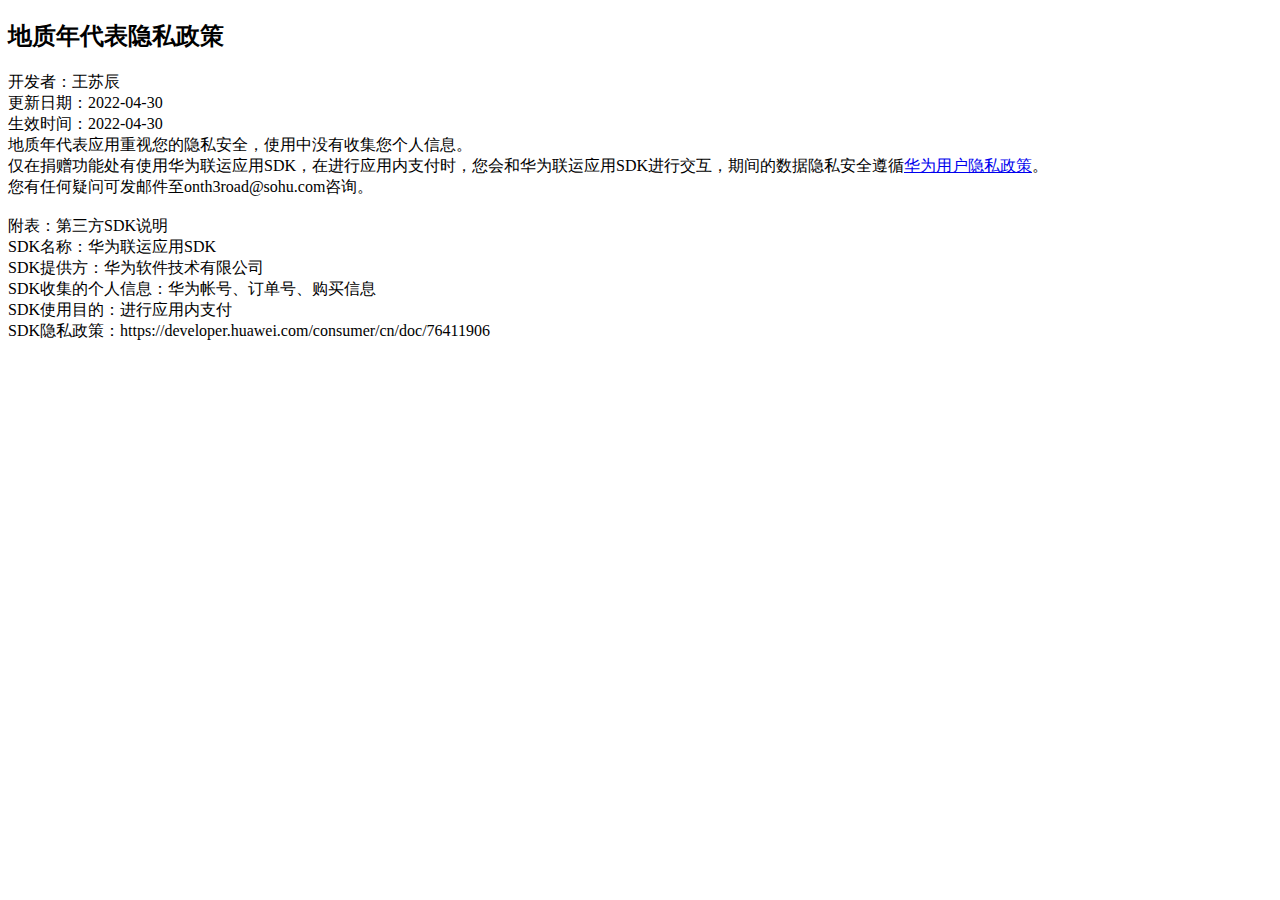
<file: privacyGeoTimeScale.html>
<!DOCTYPE html>
<html lang="cn">
  <body>
    <h2>地质年代表隐私政策</h2>
    <div>开发者：王苏辰</div>
    <div>更新日期：2022-04-30</div>
    <div>生效时间：2022-04-30</div>
    
    <div>地质年代表应用重视您的隐私安全，使用中没有收集您个人信息。</div>
    <div>仅在捐赠功能处有使用华为联运应用SDK，在进行应用内支付时，您会和华为联运应用SDK进行交互，期间的数据隐私安全遵循<a href="https://developer.huawei.com/consumer/cn/doc/76411906">华为用户隐私政策</a>。</div>
    <div>您有任何疑问可发邮件至onth3road@sohu.com咨询。</div>

    <br>

    <div>附表：第三方SDK说明</div>
    <div>SDK名称：华为联运应用SDK</div>
    <div>SDK提供方：华为软件技术有限公司</div>
    <div>SDK收集的个人信息：华为帐号、订单号、购买信息</div>
    <div>SDK使用目的：进行应用内支付</div>
    <div>SDK隐私政策：https://developer.huawei.com/consumer/cn/doc/76411906</div>
    
  </body>
</html>
</file>
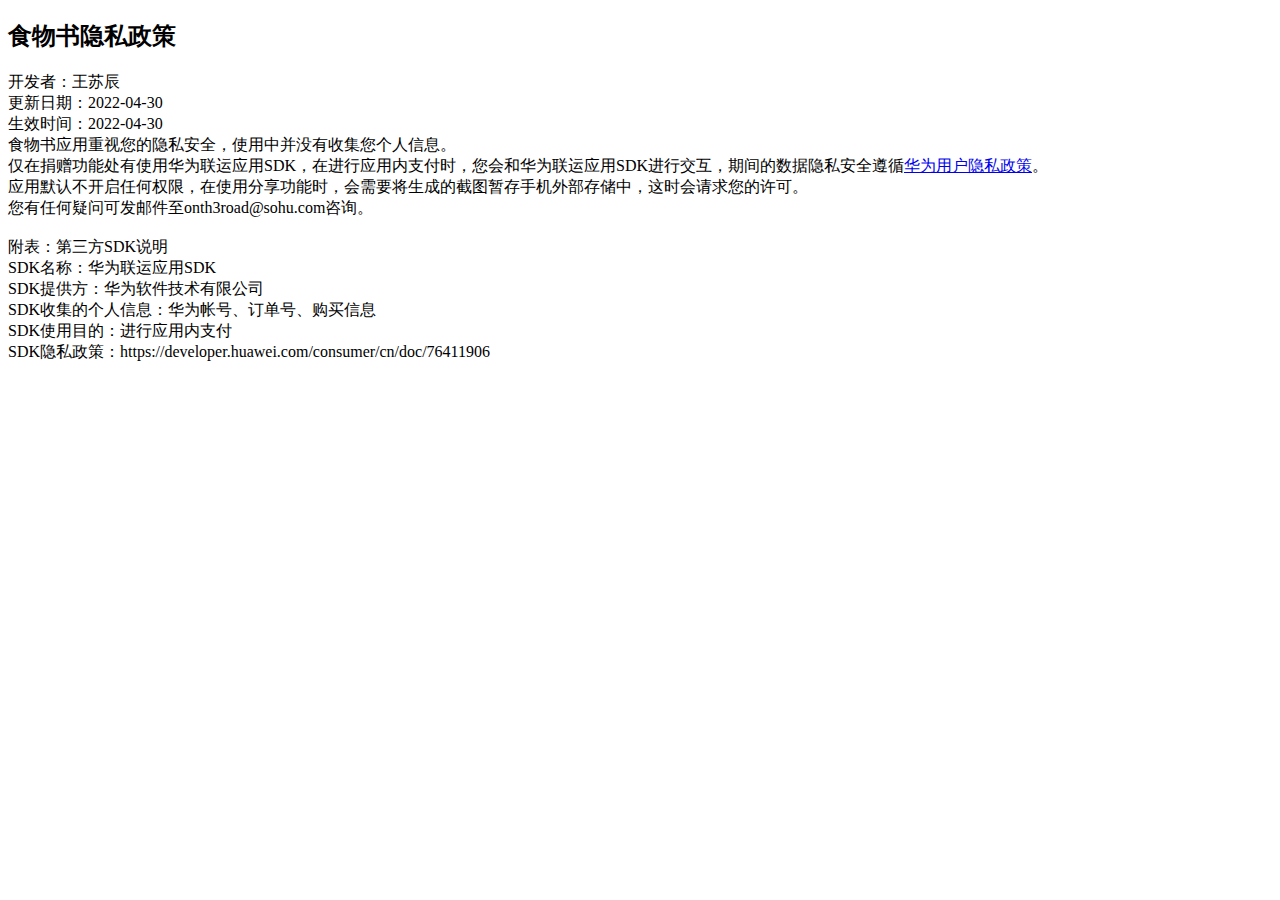
<file: privacyNutrition.html>
<!DOCTYPE html>
<html lang="cn">
  <body>
    <h2>食物书隐私政策</h2>
    <div>开发者：王苏辰</div>
    <div>更新日期：2022-04-30</div>
    <div>生效时间：2022-04-30</div>
    
    <div>食物书应用重视您的隐私安全，使用中并没有收集您个人信息。</div>
    <div>仅在捐赠功能处有使用华为联运应用SDK，在进行应用内支付时，您会和华为联运应用SDK进行交互，期间的数据隐私安全遵循<a href="https://developer.huawei.com/consumer/cn/doc/76411906">华为用户隐私政策</a>。</div>
    <div>应用默认不开启任何权限，在使用分享功能时，会需要将生成的截图暂存手机外部存储中，这时会请求您的许可。</div>
    <div>您有任何疑问可发邮件至onth3road@sohu.com咨询。</div>

    <br>

    <div>附表：第三方SDK说明</div>
    <div>SDK名称：华为联运应用SDK</div>
    <div>SDK提供方：华为软件技术有限公司</div>
    <div>SDK收集的个人信息：华为帐号、订单号、购买信息</div>
    <div>SDK使用目的：进行应用内支付</div>
    <div>SDK隐私政策：https://developer.huawei.com/consumer/cn/doc/76411906</div>
    
  </body>
</html>
</file>
